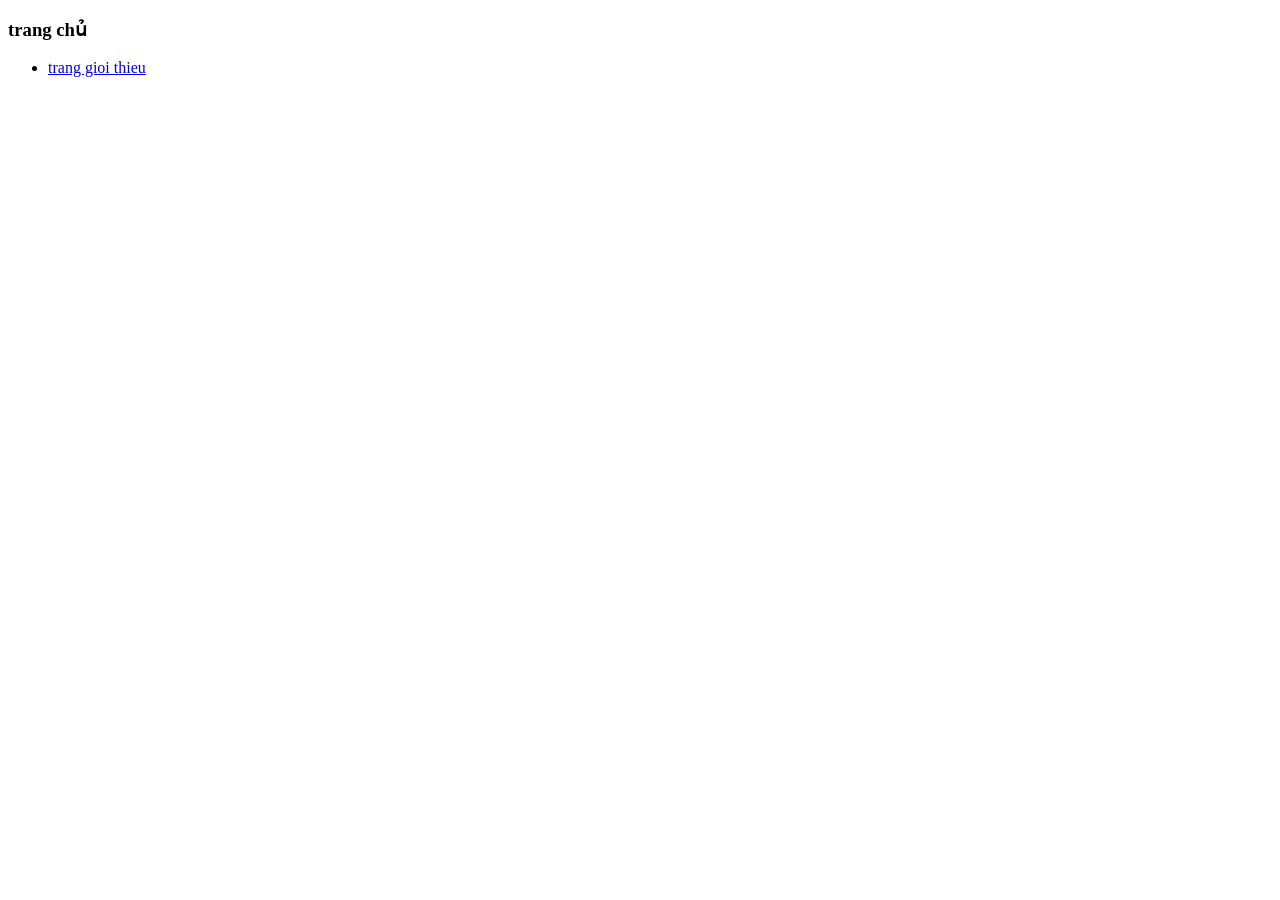
<file: index.html>
<!DOCTYPE html>
<html>
         <head>
                <title>Thiet ke wed bằng HTML, CSS, JS</title>
                <meta charset = "utf-8">
         </head>
         <body>
                <h3>trang chủ</h3>
                 <ul>
                        <li>
                              <a href = "html/gioithieu.html">trang gioi thieu</a>
                        </li>
                 </ul>
           </body>
</html>
</file>
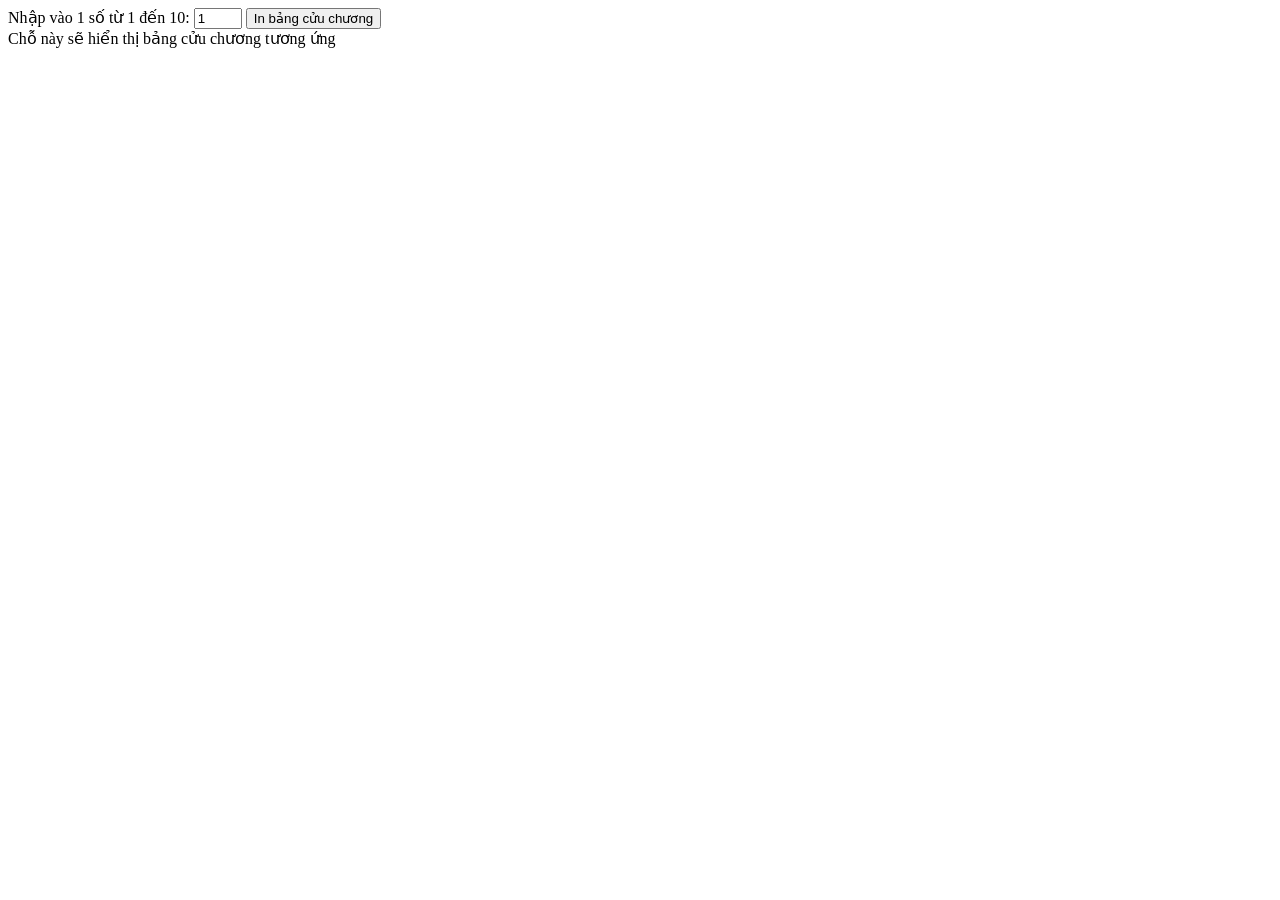
<file: html/bang-cuu-chuong.html>
<!DOCTYPE html>
<html lang = "vi">
	<head>
		<title>Bảng cửu chương</title>
		<meta charset = "utf-8">
	</head>
	<body>
		<div class = "container">
            <form>
                <label>Nhập vào 1 số từ 1 đến 10:</label>
                <input type = "number" name = "txtSo" id = "txtSo" placeholder="Nhập vào 1 số" min = "1" max = "10" value = "1">
                <input type = "button" id = "btnPrint" value = "In bảng cửu chương" onclick="printBCC(document.getElementById('txtSo').value)">
            </form>
			<div id = "result">
                Chỗ này sẽ hiển thị bảng cửu chương tương ứng
            </div>
            
		</div>
        <script src = "../js/lib.js"></script>
	</body>
</html>
</file>
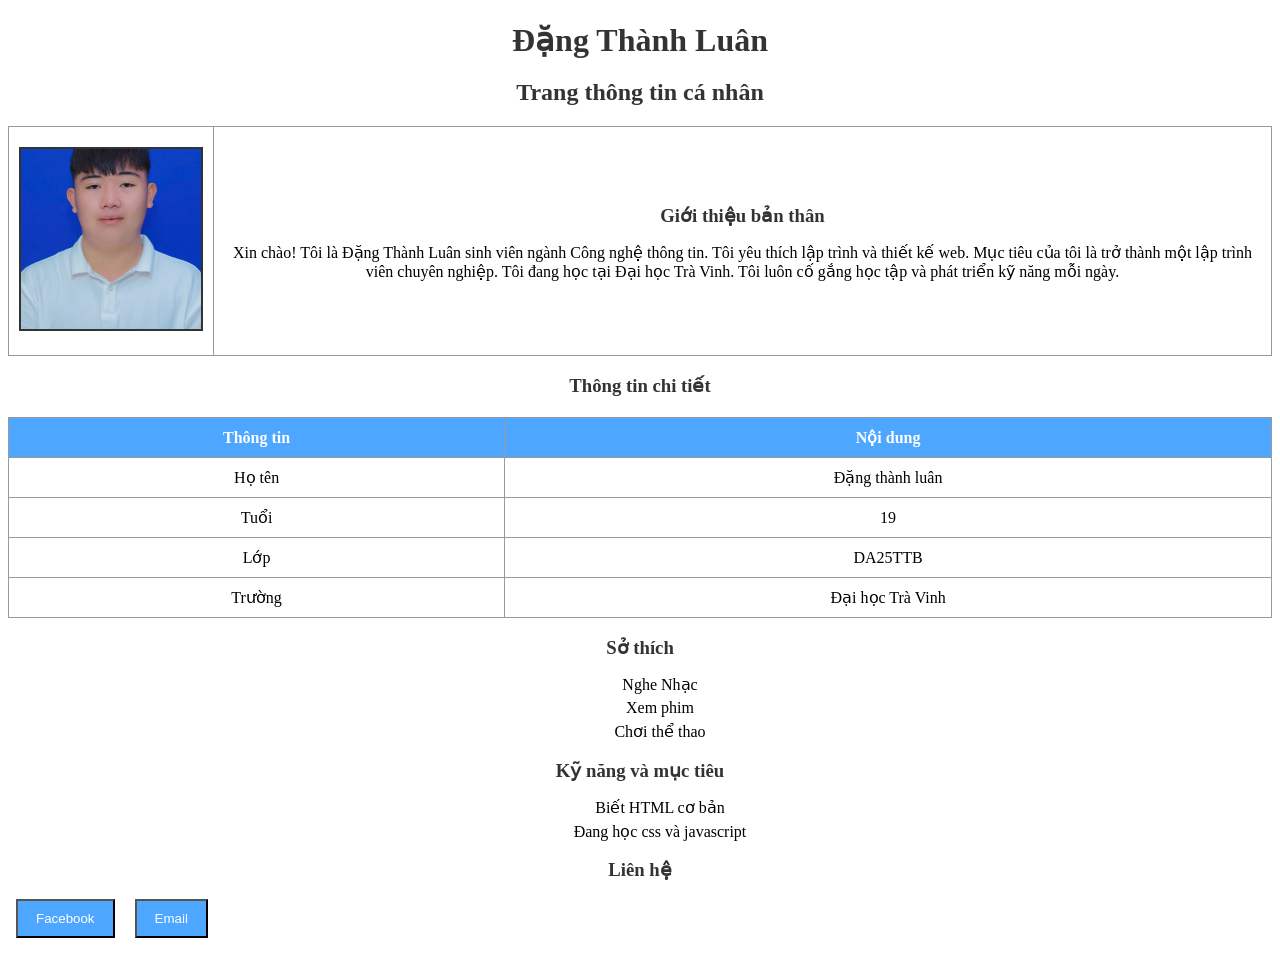
<file: html/gioithieu.html>
<!DOCTYPE html>
<html lang="vi">
<head>
    <meta charset="UTF-8">
    <meta name="viewport" content="width=device-width, initial-scale=1.0">
    <title>myinfor</title>
    <link rel="stylesheet" href="../css/style.css">
</head>
<body>
        <!-- tiêu đề -->
        <h1>Đặng Thành Luân</h1>
        <h2>Trang thông tin cá nhân</h2>
        <!-- ảnh và thông tin -->
        <table border="1">
            <tbody>
                <tr>
                    <td class="avt">
                        <img src="../assets/images/avatar.jpg" alt="avt">
                    </td>
    
                    <td class="infor">
                        <h3>Giới thiệu bản thân</h3>
    
                        <p>Xin chào! Tôi là Đặng Thành Luân sinh viên ngành Công nghệ thông tin. Tôi yêu thích lập trình và thiết kế web. Mục tiêu của tôi là trở thành một lập trình viên chuyên nghiệp.
    Tôi đang học tại Đại học Trà Vinh. Tôi luôn cố gắng học tập và phát triển kỹ năng mỗi ngày.</p>
                    </td>
                </tr>
            </tbody>
        </table>
        <!-- bảng thông tin -->
            <h3>Thông tin chi tiết</h3>
            <table border="1">
                <tbody>
                    <tr>
                        <th>Thông tin</th>
                        <th>Nội dung</th>
                    </tr>
                    <tr>
                        <td>Họ tên</td>
                        <td>Đặng thành luân</td>
                    </tr>
                    <tr>
                        <td>Tuổi</td>
                        <td>19</td>
                    </tr>
                    <tr>
                        <td>Lớp</td>
                        <td>DA25TTB</td>
                    </tr>
                    <tr>
                        <td>Trường</td>
                        <td>Đại học Trà Vinh</td>
                    </tr>
                </tbody>
            </table>
            <!-- Sở thích -->
             <h3>Sở thích</h3>
             <ul>
                <li>Nghe Nhạc</li>
                <li>Xem phim</li>
                <li>Chơi thể thao</li>
             </ul>
             <!-- Kỹ năng -->
              <h3>Kỹ năng và mục tiêu</h3>
              <ol>
                <li>Biết HTML cơ bản</li>
                <li>Đang học css và javascript</li>
              </ol>
              <!-- liên hệ -->
               <h3>Liên hệ</h3>
                <button class="social">
                     <a href="https://www.facebook.com/share/1DfkyShFD8/?mibextid=wwXIfr">Facebook</a>
                </button>
                <button class="social">
                     <a href="dangthanhluan3410@gmail.com">Email</a>
                </button>
</body>
</html>
</file>
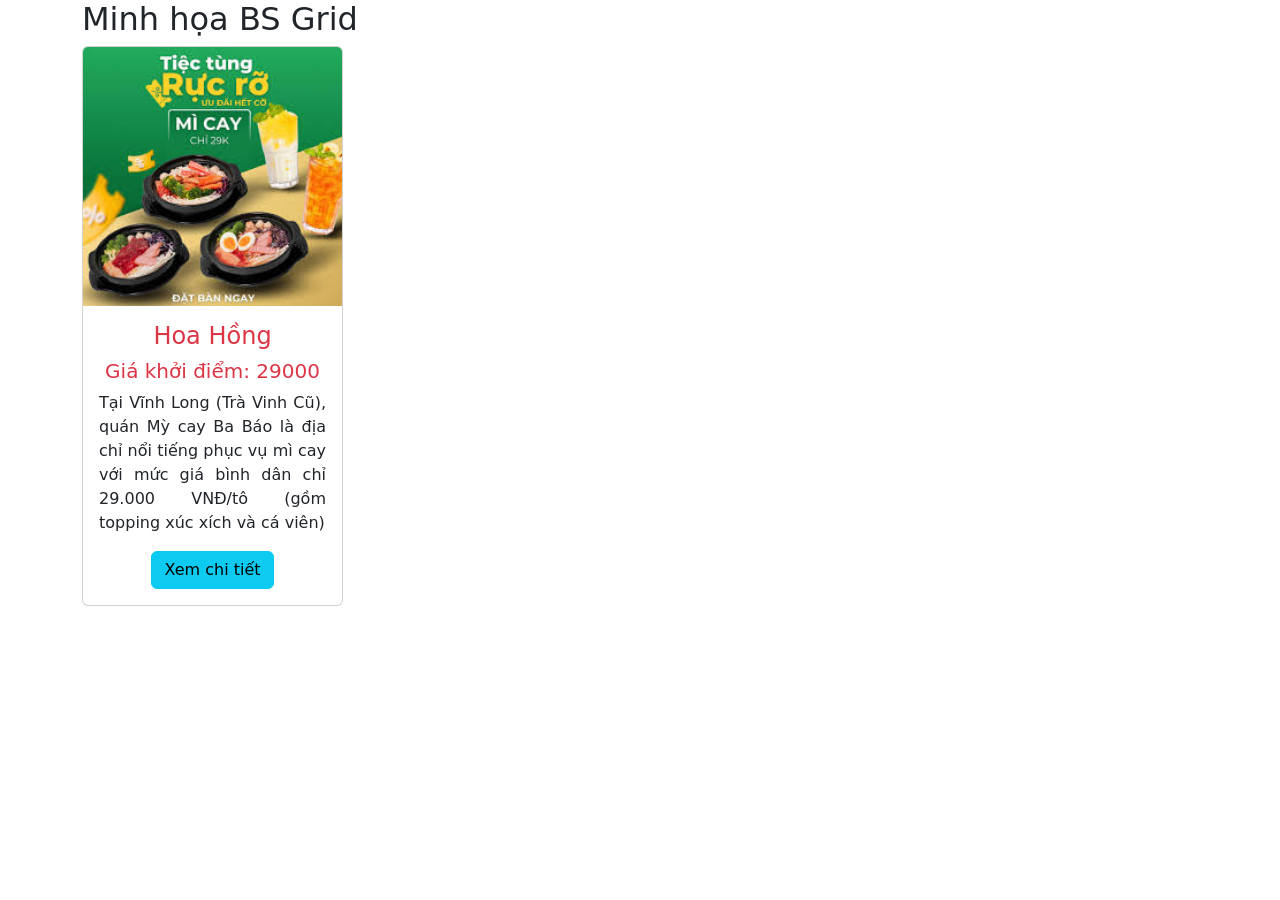
<file: html/sanpham.html>
<!DOCTYPE html>
<html>
    <head>
        <title>Danh sách sản phẩm</title>
        <meta charset="utf-8">
        <!-- Latest compiled and minified CSS -->
<link href="https://cdn.jsdelivr.net/npm/bootstrap@5.3.8/dist/css/bootstrap.min.css" rel="stylesheet">

<!-- Latest compiled JavaScript -->
<script src="https://cdn.jsdelivr.net/npm/bootstrap@5.3.8/dist/js/bootstrap.bundle.min.js"></script>
    </head>
    <body>
        <div class="container">
            <h2>Minh họa BS Grid</h2>
            <div class="row row-cols-1 row-cols-md-4 g-4">
                <div class="col text-center">
                    <div class = "card product-item">
                        <div class ="ratio ratio-1x1 product-image">
                            <img src ="../assets/images/mycay29k.jfif"alt= "Hoa Hong"class="card-img-top">
                        </div>
                        <!--Có thể tùy chỉnh style = "max-width:200px; width:100%"-->
                        <div class ="card-body product-info">
                            <h4 class ="card-title text-danger">Hoa Hồng</h4>
                            <h5 class ="text-danger">Giá khởi điểm: 29000</h5>
                            <p style ="text-align:justify">
                        Tại Vĩnh Long (Trà Vinh Cũ), quán Mỳ cay Ba Báo là địa chỉ nổi tiếng phục vụ mì
                        cay với mức giá bình dân chỉ 29.000 VNĐ/tô (gồm topping xúc xích 
                        và cá viên)
                            </p>
                            <a href ="#"class = "btn btn-info">Xem chi tiết</a>
                        </div>
                    </div>                   
                </div>
            </div>
        </div>
    </body> 
</head>
</file>
<file: css/style.css>
/* Container */
.container{
    max-width: 500px;
    margin: auto;
    background: #fff;
    padding: 20px;
    border: 1px solid #ddd;
}

/* Main info */
.main-infor{
    text-align: center;
    margin-bottom: 20px;
}

/* Avatar */
img{
    width: 180px;
    height: 180px;
    object-fit: cover;
    border: 2px solid #333;
    margin: 10px 0;
}

/* Headings */
h1,h2,h3{
    text-align: center;
    margin-bottom: 10px;
    color: #333;
}

/* List */
li{
    list-style: none;
    text-align: center;
    margin: 5px 0;
}

/* Table */
table{
    width: 100%;
    border-collapse: collapse;
    margin-top: 20px;
}
/* Link */

table, th, td{
    border: 1px solid #999;
}

th{
    background-color: #4da6ff;
    color: white;	
    padding: 10px;
}

td{
    padding: 10px;
    text-align: center;
}

/* Social button */
.social{
    display: inline-block;
    background-color: #4da6ff;
    color: white;
    padding: 10px 18px;
    margin: 8px;
    text-decoration: none;
}

.social:hover{
    background-color: #0077cc;
}

/* Link */
a{
    text-decoration: none;
    color: white;
</file>
